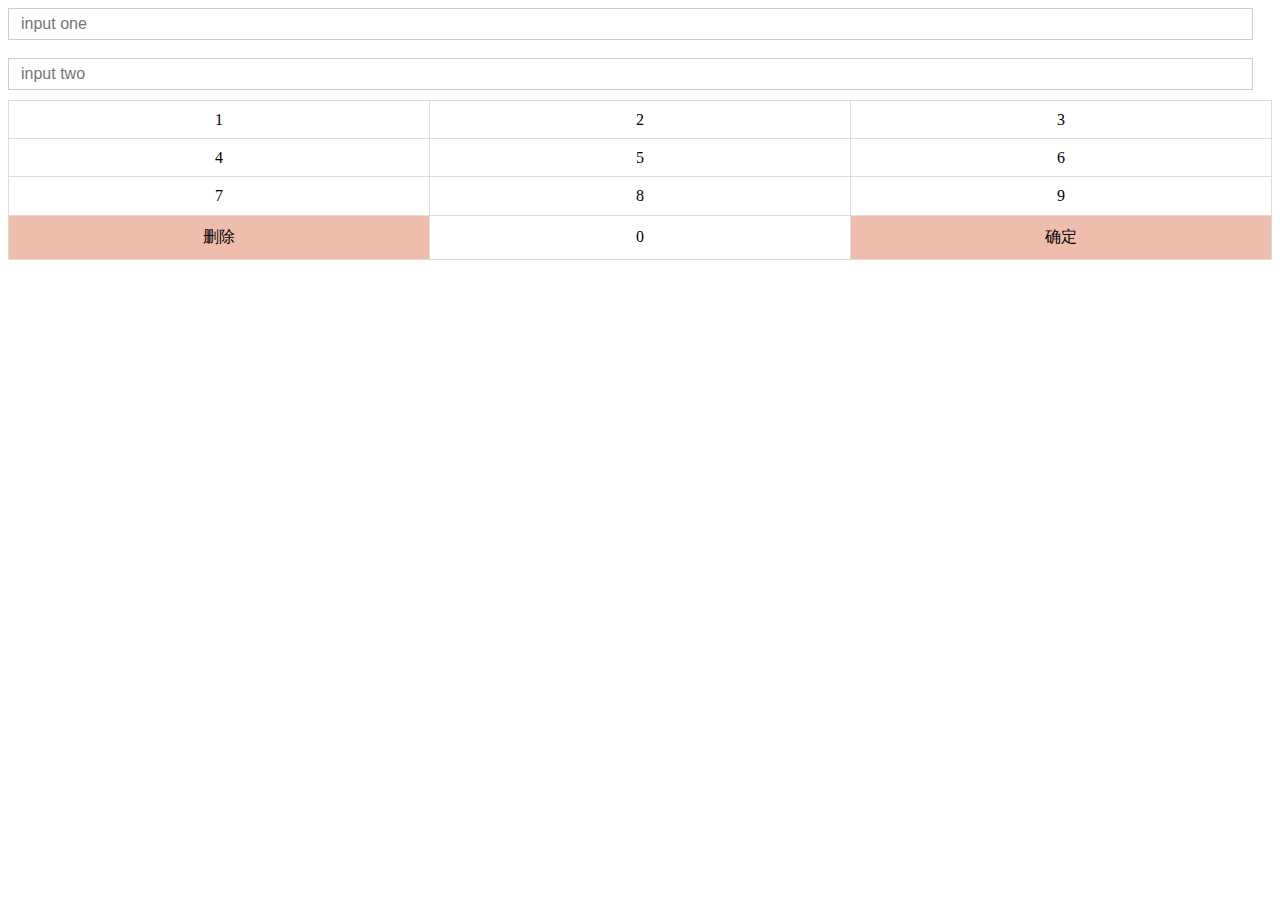
<file: lib/NumPad/index.html>
﻿<!DOCTYPE html>
<html>
<head>
    <meta http-equiv="Content-Type" content="text/html; charset=utf-8" />
    <meta name="viewport" content="width=device-width,minimum-scale=1.0,maximum-scale=1.0" />
    <meta HTTP-EQUIV="pragma" CONTENT="no-cache">
    <meta HTTP-EQUIV="Cache-Control" CONTENT="no-cache, must-revalidate">
    <meta HTTP-EQUIV="expires" CONTENT="0">
    <title>gather</title>
    <style>
        #text1, #text2 {
            height: 28px;
            width: 98%;
            outline: none;
            border: 1px solid #ccc;
            font-size: 16px;
            text-indent: 10px;
        }
    </style>
</head>
<body>
    <div id="inputContent">
        <input id="text1" readonly="readonly" type="number" placeholder="input one"/>
        <br/>
        <br/>
        <input id="text2" readonly="readonly" type="number" placeholder="input two"/>
    </div>

    <script type="text/javascript" src="index.js"></script>

    <!--keyboard-->
    <script type="text/javascript">
        (function () {
            var input = document.getElementsByTagName('input');
            var input1 = document.getElementById('text1');
            var input2 = document.getElementById('text2');

            //显示键盘
            new KeyBoard();

            input1.onclick = function () {
                input[0].style.borderColor = "#ccc";
                input[1].style.borderColor = "#ccc";
                this.style.borderColor = "#1AB6FF";

                new KeyBoard(input1);
            };

            input2.onclick = function () {
                input[0].style.borderColor = "#ccc";
                input[1].style.borderColor = "#ccc";
                this.style.borderColor = "#1AB6FF";

                new KeyBoard(input2);
            };
        })();
    </script>
</body>
</html>
</file>
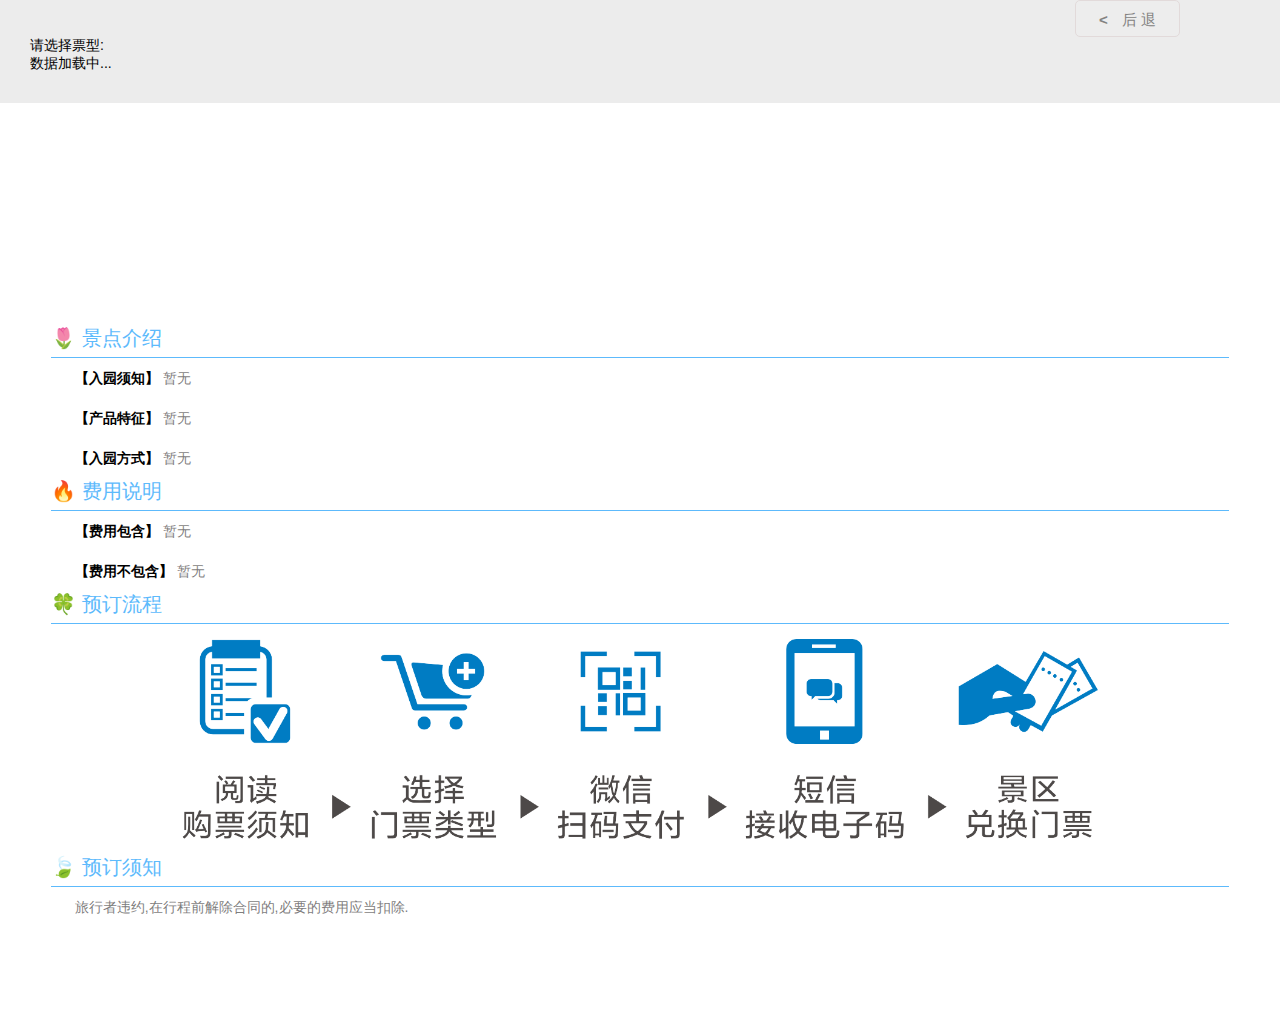
<file: page/lists.html>
<!DOCTYPE html>
<html lang="en">

<head>
    <meta charset="UTF-8">
    <meta name="viewport" content="width=device-width, initial-scale=1.0,user-scalable=0">
    <meta http-equiv="X-UA-Compatible" content="ie=edge">
    <title>景区产品列表页</title>
    <link rel="stylesheet" href="../css/base.css">
    <link rel="stylesheet" href="../css/lists.css">
    <link rel="stylesheet" href="../lib/swiper/css/swiper.min.css">
    <!-- head 中 -->
    <!-- <link rel="stylesheet" href="https://cdn.bootcss.com/weui/1.1.2/style/weui.min.css">
    <link rel="stylesheet" href="https://cdn.bootcss.com/jquery-weui/1.2.0/css/jquery-weui.min.css"> -->
    <style>
        body {
            background: #fff;
            font-family: Helvetica Neue, Helvetica, Arial, sans-serif;
            font-size: 14px;
            color: #000;
            margin: 0;
            padding: 0;
        }

        .swiper-container {
            width: 100%;
            padding-top: 50px;
            padding-bottom: 50px;
        }

        .swiper-slide {
            background-position: center;
            background-size: cover;
            width: 600px;
            height: 400px;

        }
    </style>

</head>


<footer>
    <div class="foot ">
        <div class="clearfix back">
            <a href="javascript:history.go(-1)" class=" fr">
                <span>
                    <</span> 后 退</a>
        </div>
        <h1></h1>
        <p>请选择票型:</p>
        <ul class="clearfix jingqus">
            数据加载中...
            <!-- <li class=" fl">
                <a href="">
                    <div class="h3">
                        景区景区
                    </div>
                    <p>100
                        <span>元</span>
                    </p>
                </a>
            </li> -->
        </ul>
    </div>
</footer>
<!-- 主体图片 -->
<div class="pics clearfix">
    <!-- <img class="fl" src="http://service.nvinfo.cn:8080/Vanguard/upload/images/201801170455284.jpg" alt="">
    <img class="fl" src="http://service.nvinfo.cn:8080/Vanguard/upload/images/201801170455315.jpg" alt="">
    <img class="fl" src="http://service.nvinfo.cn:8080/Vanguard/upload/images/201801170455284.jpg" alt="">
    <img class="fl" src="http://service.nvinfo.cn:8080/Vanguard/upload/images/201801170455315.jpg" alt="">
    <img class="fl" src="http://service.nvinfo.cn:8080/Vanguard/upload/images/201801170455284.jpg" alt="">
    <img class="fl" src="http://service.nvinfo.cn:8080/Vanguard/upload/images/201801170455315.jpg" alt="">-->
    <!-- Swiper -->
    <div class="swiper-container">
        <div class="swiper-wrapper">
            <!-- <div class="swiper-slide" style="background-image:url(http://service.nvinfo.cn:8080/Vanguard/upload/images/201801170454384.jpg)"></div>
            <div class="swiper-slide" style="background-image:url(http://service.nvinfo.cn:8080/Vanguard/upload/images/20180117045428111.jpg)"></div> -->
        </div>
        <!-- Add Pagination -->
        <div class="swiper-pagination"></div>
    </div>

</div>

<aside>
    <div class="special">
        <div class="special_top4">
            <span> 🌷 景点介绍</span>
            <ul class="views">
                <li class="viewRemark">
                    <b>【入园须知】</b>
                    <em class="lab1">暂无</em>
                </li>
                <li class="viewRemarks">
                    <b>【产品特征】</b>
                    <em class="lab2">暂无</em>
                </li>
                <li class="viewRemarks">
                    <b>【入园方式】</b>
                    <em class="lab3">暂无</em>
                </li>
            </ul>
            <span> 🔥 费用说明</span>
            <ul class="views">
                <li class="">
                    <b>【费用包含】</b>
                    <em class="costInside">暂无</em>
                </li>
                <li class="">
                    <b>【费用不包含】</b>
                    <em class="costOutside">暂无</em>
                </li>

            </ul>
            <span> 🍀 预订流程</span>
            <ul class="flow">
                <li class="">
                    <img class="process" src="../imgs/process.png" alt="">
                </li>
            </ul>
            <span> 🍃 预订须知</span>
            <ul class="views">
                <li class="">
                    旅行者违约,在行程前解除合同的,必要的费用应当扣除.
                </li>
            </ul>
        </div>
        <div class="ceshi" style='height:100px;'></div>
    </div>
</aside>

<body>

</body>
<script src="../lib/jquery-2.1.4/jquery.min.js"></script>
<script src="../lib/swiper/js/swiper.jquery.min.js"></script>
<script src="../js/commonapi.js"></script>
<script src="../js/lists.js"></script>
<script src="../lib/swiper/js/swiper.min.js"></script>
<!-- body 最后 -->
<!-- <script src="https://cdn.bootcss.com/jquery/1.11.0/jquery.min.js"></script> -->
<!-- <script src="https://cdn.bootcss.com/jquery-weui/1.2.0/js/jquery-weui.min.js"></script> -->

</html>
</file>
<file: css/lists.css>
aside .special .special_top4 {
  width: 100%;
  border-radius: 6px;
  padding: 1% 4% 0 4%;
  background-color: #fff;
}
aside .special .special_top4 i,
aside .special .special_top4 span {
  color: #5DBAFC;
  font-size: 20px;
}
aside .special .special_top4 .excuse {
  line-height: 40px;
  border-top: 1px solid #5DBAFC;
  margin-top: 5px;
}
aside .special .special_top4 .excuse li {
  padding: 0 2%;
  line-height: 40px;
  color: rgba(126, 113, 113, 0.678);
}
aside .special .special_top4 .flow {
  display: flex;
  border-top: 1px solid #5DBAFC;
  margin-top: 5px;
}
aside .special .special_top4 .flow li {
  flex: 1;
  color: rgba(126, 113, 113, 0.678);
}
aside .special .special_top4 .flow li img {
  margin: 15px auto;
  height: 200px;
}
aside .special .special_top4 .views {
  border-top: 1px solid #5DBAFC;
  margin-top: 5px;
}
aside .special .special_top4 .views li {
  padding: 0 2%;
  line-height: 40px;
  color: rgba(61, 59, 59, 0.678);
}
aside .special .special_top4 .views li b {
  color: #000;
}
.pics {
  padding: 0px 60px 0px 60px;
  margin-top: 212px;
  overflow-x: scroll;
}
.pics img {
  width: 43%;
  border-radius: 10px;
  box-shadow: 5px 5px 15px #888888;
  margin: 20px 10px;
}
footer .foot {
  padding: 0px 30px 30px 30px;
  width: 100%;
  top: 0px;
  left: 0px;
  background-color: #ECECEC;
  position: fixed;
  z-index: 1000;
}
footer .foot .back > a {
  width: 105px;
  height: 37px;
  border: 1px solid #e2dada;
  line-height: 37px;
  text-align: center;
  color: #838281;
  background-color: #EDEDED;
  font-size: 15px;
  border-radius: 5px;
  margin-right: 70px;
}
footer .foot .back > a span {
  color: #838281;
  font-weight: bold;
  margin-right: 10px;
}
footer .foot ul {
  overflow-y: auto;
}
footer .foot ul li {
  width: 30%;
  text-align: center;
  margin: 10px;
  background-color: #CC1244;
  border-radius: 10px;
}
footer .foot ul li a {
  display: inline-block;
  padding: 10px 0;
  width: 100%;
}
footer .foot ul li a .h3 {
  color: #fff;
  font-size: 23px;
}
footer .foot ul li a p {
  color: #F0BB00;
  font-size: 18px;
  font-weight: 900;
}
</file>
<file: css/base.css>
@charset "utf-8";
/*将来所有的css的样式我们都要放在css文件中*/
/*=========================Reset_start==========================*/
body,h1,h2,h3,h4,h5,h6,div,p,dl,dt,dd,ol,ul,li,form,table,
th,td,a,img,span,strong,var,em,input,textarea,select,option{
	margin: 0;
    padding: 0;
	/*设置盒模型*/
	box-sizing: border-box;
	/*去除移动端特有的点击高亮效果*/
	-webkit-tap-highlight-color: transparent;
}
html,body{                 /*整个页面文字样式*/
	font-family:"微软雅黑",Arail,Tabhoma;
    /*font-size: 12px;*/
    /*text-align: left;*/
	width: 100%;
}
ul,ol{
	list-style: none;       /*去掉前面的小圆点*/
}
input,img{
	border: 0;              /*去掉输入框，图片的边框*/
}
img {                      
    border: 0;               /*去掉行内替换元素空白缝隙*/
    /*vertical-align: middle;*/
	display: block;
}
input {
    padding-top: 0;
    padding-bottom: 0;
    font-family: "SimSun", "宋体";
}
select, input, textarea {
    /*font-size: 12px;*/
    margin: 0;
}
input,select,textarea{
	/* outline 属性设置元素周围的轮廓线。*/
	/*1.清除文本框获取焦点时默认的边框阴影*/
	outline: none;
	/*2.去除边框*/
	border: none;
	/*3.添加边框*/
	/*border: 1px solid #ccc;*/
}
textarea{
	resize:none;
    overflow: auto;          /* 定义溢出元素内容区的内容会如何处理，自动出现滚动条。*/
    resize: none;            /*防止拖动 影响布局*/
}
table{
	border-collapse: collapse;/*为表格设置合并边框模型：*/
	 border-spacing: 0;      /*属性设置相邻单元格的边框间的距离*/
}
th,strong,var,em{           
	font-weight: normal;    /* 文字不加粗*/
	 font-style: normal;     /*文字样式不倾斜，正常显示*/
}
s, i, em {                   /*废物利用*/
    font-style: normal;
    text-decoration: none;
}
a{
	text-decoration: none;		/*去掉超链接文字下划线*/
}
a:hover {
	color:red ;              /* 鼠标悬浮文字变红*/
}
.clearfix::before,
.clearfix::after{
	content: "";
	display: block;
	height: 0;
	line-height: 0px;
	clear: both;
	visibility: hidden;
}
.clearfix {
	zoom: 1;                  /*支持ie6版本*/
}
.fl {
	float: left;               /*设置左浮动*/
}
.fr {
	float: right;              /*设置右浮动*/
}
/*==========================Reset_End===========================*/
</file>
